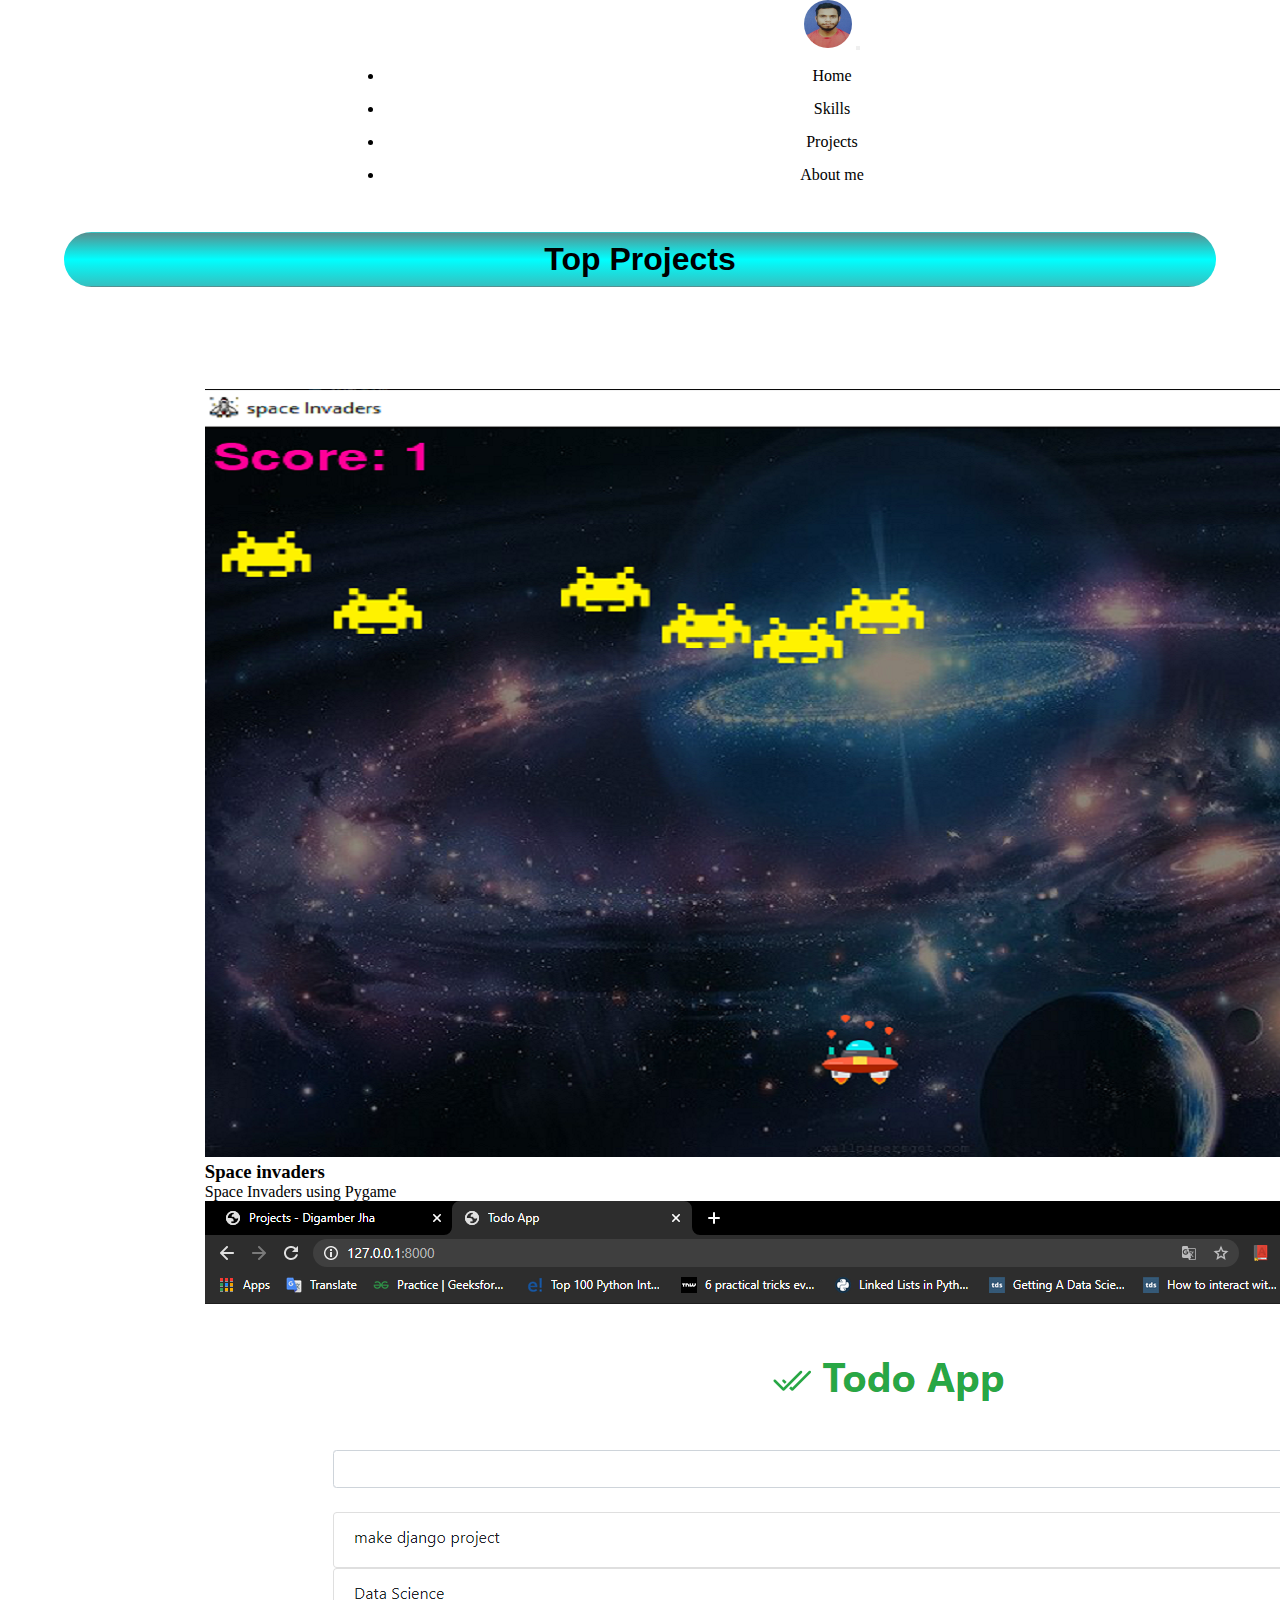
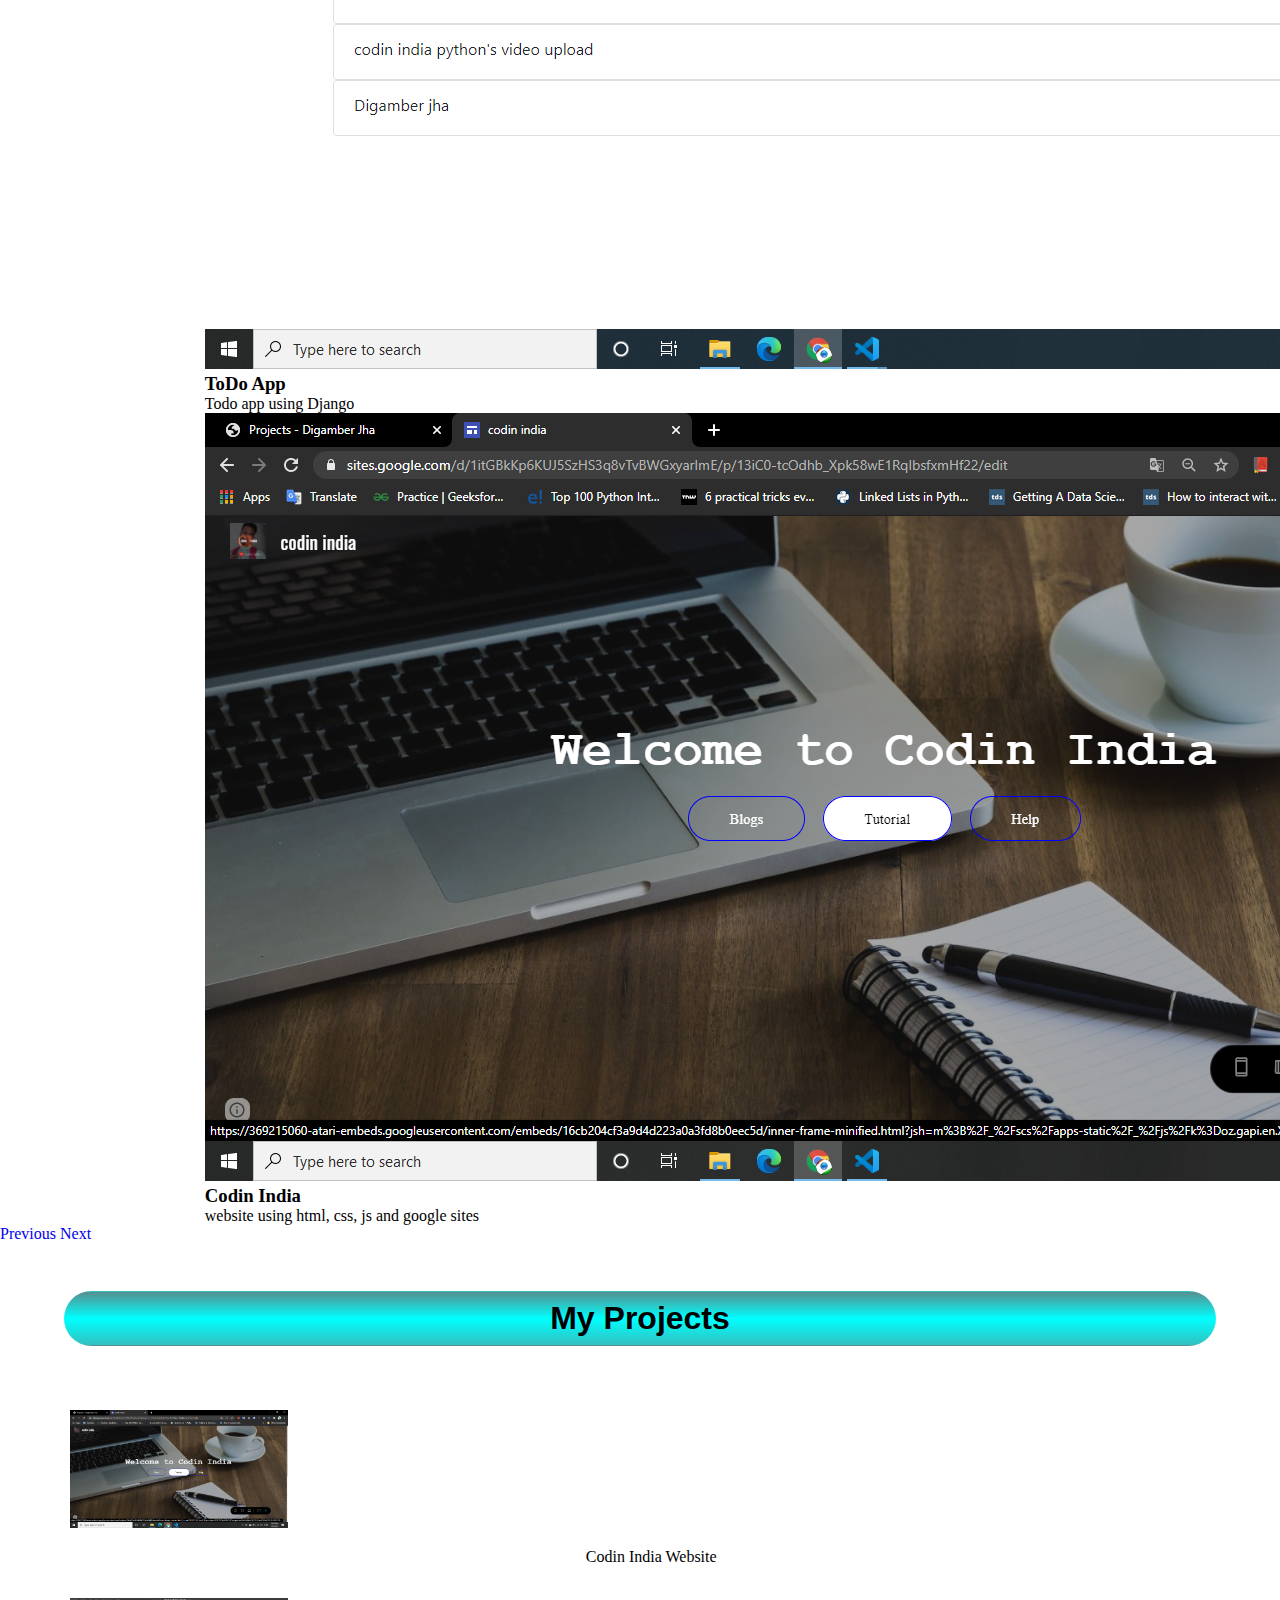
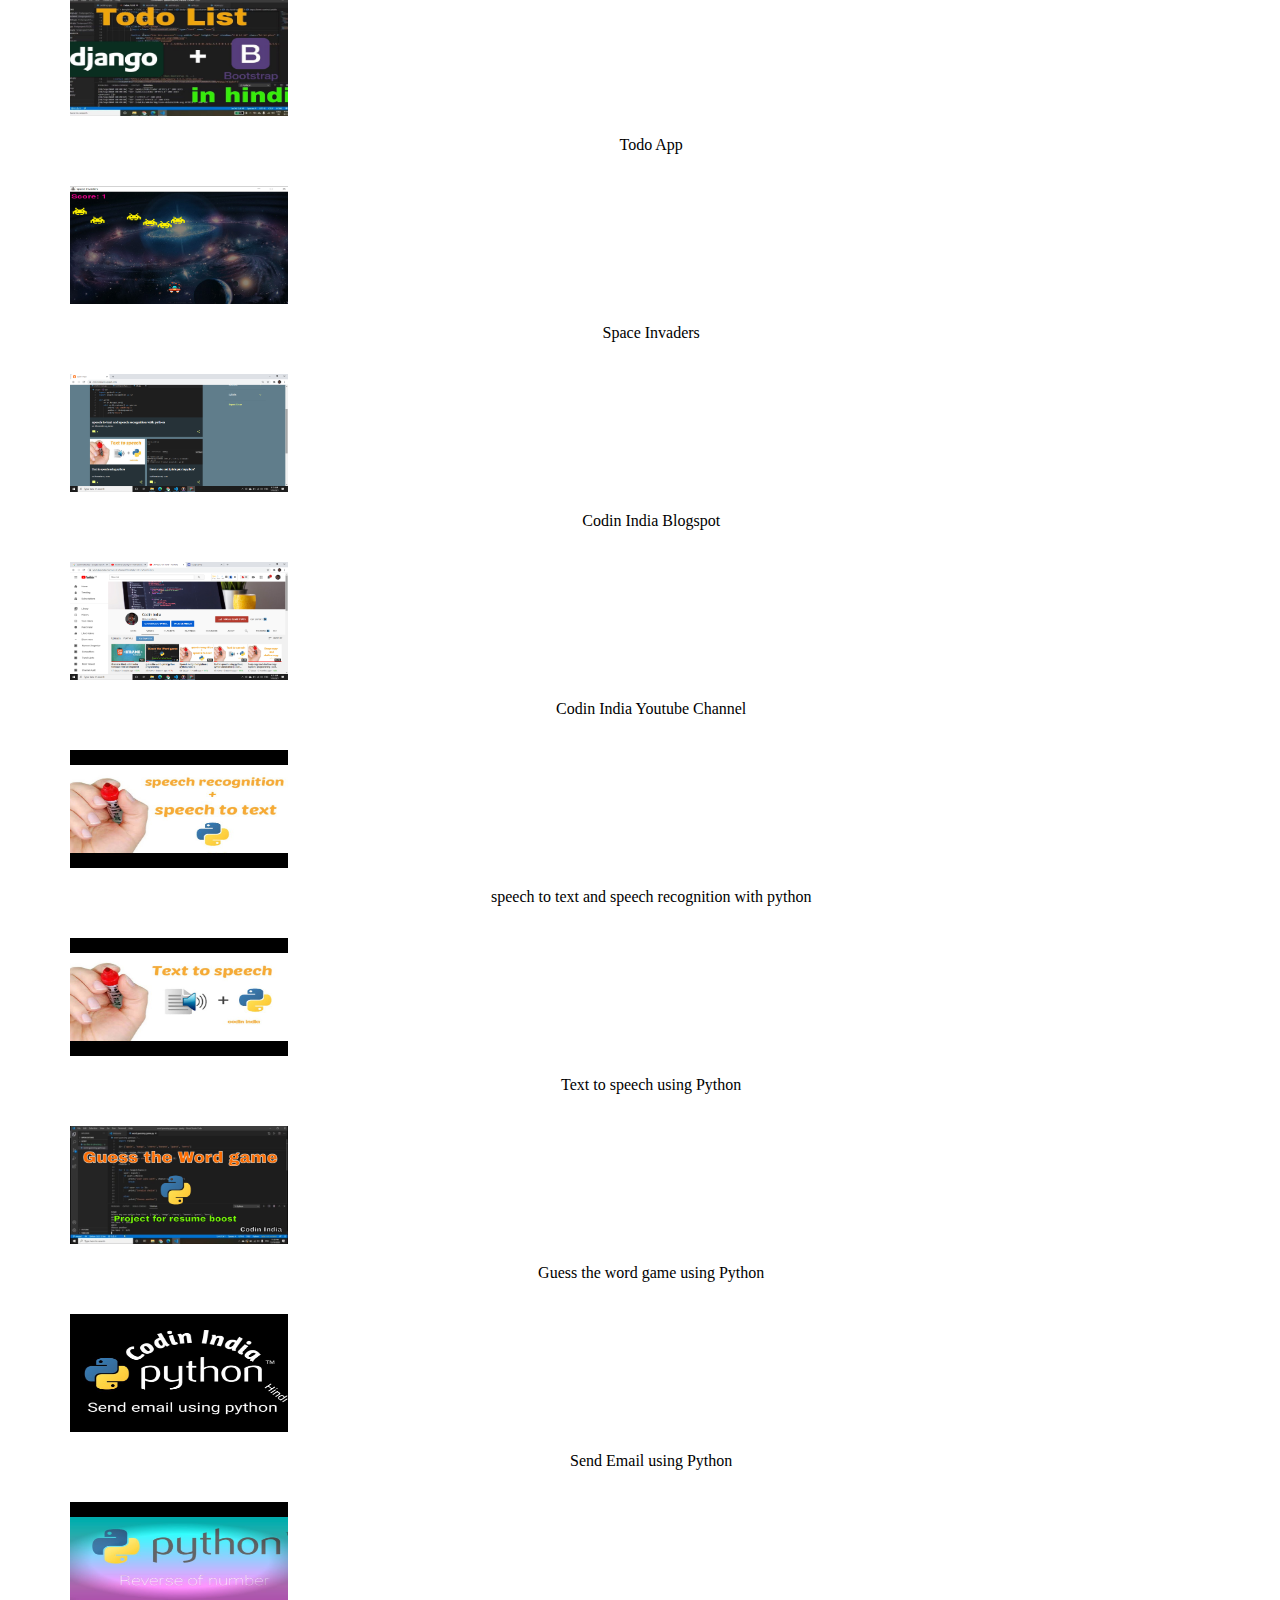
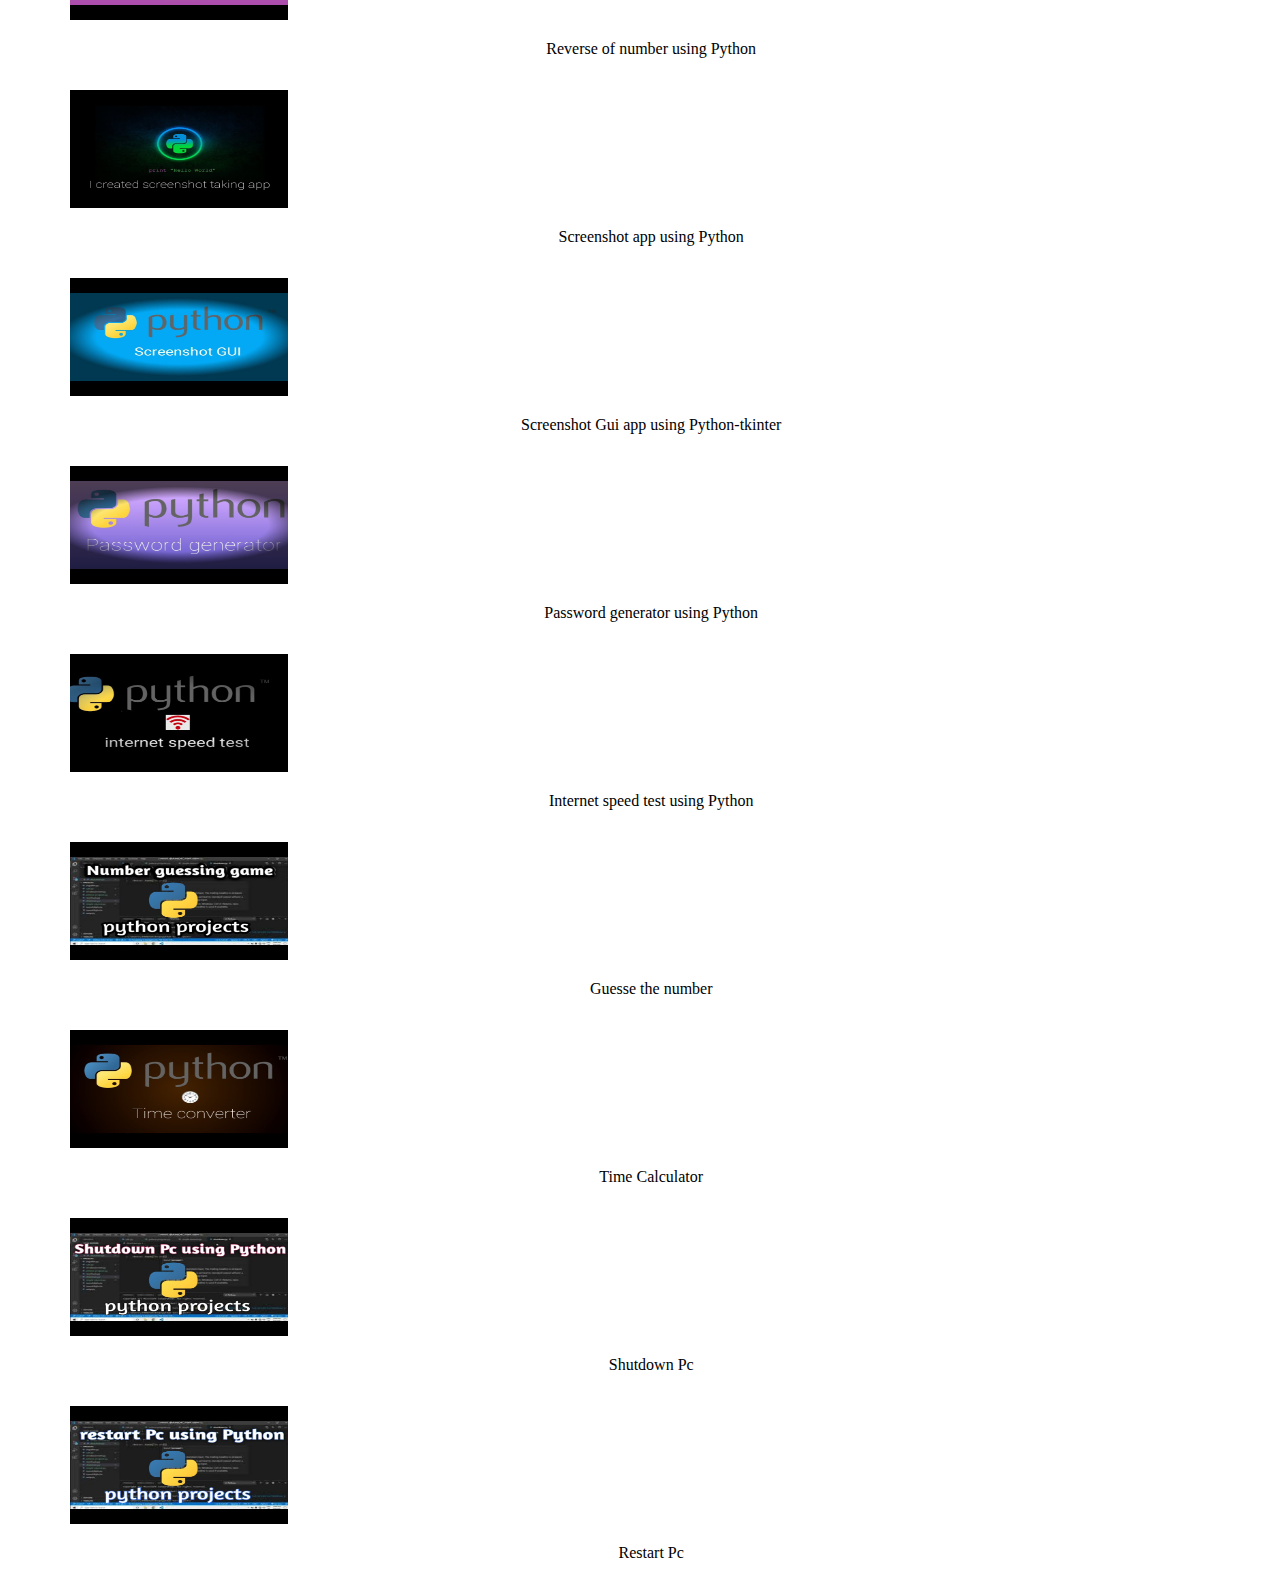
<file: Digamber Jha/projects.html>
<!DOCTYPE html>
<html lang="en">

<head>
  <meta charset="UTF-8">
  <meta name="viewport" content="width=device-width, initial-scale=1.0">
  <title>Projects - Digamber Jha</title>

  <link href="https://cdn.jsdelivr.net/npm/bootstrap@5.0.0-beta1/dist/css/bootstrap.min.css" rel="stylesheet"
    integrity="sha384-giJF6kkoqNQ00vy+HMDP7azOuL0xtbfIcaT9wjKHr8RbDVddVHyTfAAsrekwKmP1" crossorigin="anonymous">

  <link rel="stylesheet" href="css/projects.css">
</head>

<body>
  <div class="head">
    <nav class="navbar navbar-expand-lg">
      <div class="container-fluid">
        <a class="navbar-brand" href="/"><img src="images/digamber.jpg" alt=""></a>
        <button class="navbar-toggler" type="button" data-bs-toggle="collapse" data-bs-target="#navbarSupportedContent"
          aria-controls="navbarSupportedContent" aria-expanded="false" aria-label="Toggle navigation">
          <span class="navbar-toggler-icon"></span>
        </button>
        <div class="collapse navbar-collapse" id="navbarSupportedContent">
          <ul class="navbar-nav me-auto mb-2 mb-lg-0">
            <li class="nav-item">
              <a class="nav-link active" aria-current="page" href="/">Home</a>
            </li>
            <li class="nav-item">
              <a class="nav-link" href="skills.html">Skills</a>
            </li>
            <li class="nav-item">
              <a class="nav-link" href="">Projects</a>
            </li>
            <li class="nav-item">
              <a class="nav-link" href="about.html">About me</a>
            </li>
          </ul>
        </div>
      </div>
    </nav>

    <!-- ############################## My Coursel ##################################### -->

    <div class="myprojects">
      <h1>Top Projects</h1>
      <div class="container">
        <!-- coursel -->
        <div id="carouselExampleIndicators" class="carousel slide" data-bs-ride="carousel">
          <ol class="carousel-indicators">
            <li data-bs-target="#carouselExampleIndicators" data-bs-slide-to="0" class="active"></li>
            <li data-bs-target="#carouselExampleIndicators" data-bs-slide-to="1"></li>
            <li data-bs-target="#carouselExampleIndicators" data-bs-slide-to="2"></li>
          </ol>
          <div class="carousel-inner">
            <div class="carousel-item active">
              <img src="images/space invaders1.png" class="d-block w-100 first" alt="Space Invaders">
              <h3>Space invaders</h3>
              <p>Space Invaders using Pygame</p>
            </div>
            <div class="carousel-item">
              <a href="https://dailytodotasks.herokuapp.com/"><img src="images/todo.png" class="d-block w-100" alt="Todo App"></a>
              <h3>ToDo App</h3>
              <p>Todo app using Django</p>
            </div>
            <div class="carousel-item">
              <a href="https://sites.google.com/view/codinindiacom/home"><img src="images/codin india.png" class="d-block w-100" alt="Codin India's Website"></a>
              <h3>Codin India</h3>
              <p>website using html, css, js and google sites</p>
            </div>
          </div>
          <a class="carousel-control-prev" href="#carouselExampleIndicators" role="button" data-bs-slide="prev">
            <span class="carousel-control-prev-icon" aria-hidden="true"></span>
            <span class="visually-hidden">Previous</span>
          </a>
          <a class="carousel-control-next" href="#carouselExampleIndicators" role="button" data-bs-slide="next">
            <span class="carousel-control-next-icon" aria-hidden="true"></span>
            <span class="visually-hidden">Next</span>
          </a>
        </div>

      </div>
    </div>

    <div class="projects">
      <h1>My Projects</h1>
      <div class="container">
        <div class="row">
          <div class="col-md-3">
            <a href="https://sites.google.com/view/codinindiacom/home"><img src="images/codin india.png" alt=""></a>
            <p>Codin India Website</p>
          </div>
          <div class="col-md-3">
            <a href="https://dailytodotasks.herokuapp.com/"><img src="images/todo app django.jpg" alt="ToDo App"></a>
            <p>Todo App</p>
          </div>
          <div class="col-md-3">
            <a href="https://github.com/kumardigamberjha/space-invaders/tree/master/space%20invaders"><img src="images/space invaders1.png" alt="Space Invaders"></a>
            <p>Space Invaders</p>
          </div>
          <div class="col-md-3">
            <a href="#"><img src="images/codin india blogspot.png" alt="Codin India Blogspot"></a>
            <p>Codin India Blogspot</p>
          </div>
          <div class="col-md-3">
            <a href="https://www.youtube.com/channel/UCa9umeRS8bWgPy7XJ1j3WUw"><img src="images/youtube.png" alt=""></a>
            <p>Codin India Youtube Channel</p>
          </div>
          <div class="col-md-3">
            <a href="https://codinindia.blogspot.com/2020/11/document.html"><img src="images/s2t.jpg" alt=""></a>
            <p>speech to text and speech recognition with python</p>
          </div>
          <div class="col-md-3">
            <a href="https://codinindia.blogspot.com/2020/11/text-to-speech-using-python.html"><img src="images/t2s.jpg" alt=""></a>
            <p>Text to speech using Python</p>
          </div>
          <div class="col-md-3">
            <a href="https://youtu.be/ToZfdaG8wP4"><img src="images/guess the word.jpg" alt="guess the word"></a>
            <p>Guess the word game using Python</p>
          </div>
          
          <div class="col-md-3">
            <a href="https://youtu.be/1jQJ20-sYKs"><img src="images/send email.jpg" alt="guess the number"></a>
            <p>Send Email using Python</p>
          </div>
          <div class="col-md-3">
            <a href="https://youtu.be/22rbPYrBuVw"><img src="images/reverse of number.jpg" alt="guess the word"></a>
            <p>Reverse of number using Python</p>
          </div>
          <div class="col-md-3">
            <a href="https://youtu.be/yf5PE9ZTBuc"><img src="images/screenshot.jpg" alt="screenshot"></a>
            <p>Screenshot app using Python</p>
          </div>
          <div class="col-md-3">
            <a href="https://youtu.be/OMdWE8GKDGo"><img src="images/screenshot gui.jpg" alt="screenshot Gui"></a>
            <p>Screenshot Gui app using Python-tkinter</p>
          </div>
          <div class="col-md-3">
            <a href="https://youtu.be/u6OcHgpGGrc"><img src="images/passgen.jpg" alt="Password generator"></a>
            <p>Password generator using Python</p>
          </div>
          <div class="col-md-3">
            <a href="https://youtu.be/kvTFcP1lAZk"><img src="images/internet speed test.jpg" alt="internet speed test"></a>
            <p>Internet speed test using Python</p>
          </div>
          <div class="col-md-3">
            <a href="https://youtu.be/5y26nyn11rc"><img src="images/number guess game.jpg" alt="number guessing game"></a>
            <p>Guesse the number</p>
          </div>
          <div class="col-md-3">
            <a href="https://youtu.be/Cm2Dq-OAtOQ"><img src="images/time.jpg" alt="internet speed test"></a>
            <p>Time Calculator</p>
          </div>
          <div class="col-md-3">
            <a href="https://youtu.be/DNZSqVtxvFg"><img src="images/shutdown pc.jpg" alt="shutdown Pc"></a>
            <p>Shutdown Pc</p>
          </div>
          <div class="col-md-3">
            <a href="https://youtu.be/4qMsw-7HMxs"><img src="images/restartpc.jpg" alt="restart pc"></a>
            <p>Restart Pc</p>
          </div>
        </div>
      </div>
    </div>

  </div>

  <script src="https://cdn.jsdelivr.net/npm/bootstrap@5.0.0-beta1/dist/js/bootstrap.bundle.min.js"
    integrity="sha384-ygbV9kiqUc6oa4msXn9868pTtWMgiQaeYH7/t7LECLbyPA2x65Kgf80OJFdroafW"
    crossorigin="anonymous"></script>

</body>

</html>
</file>
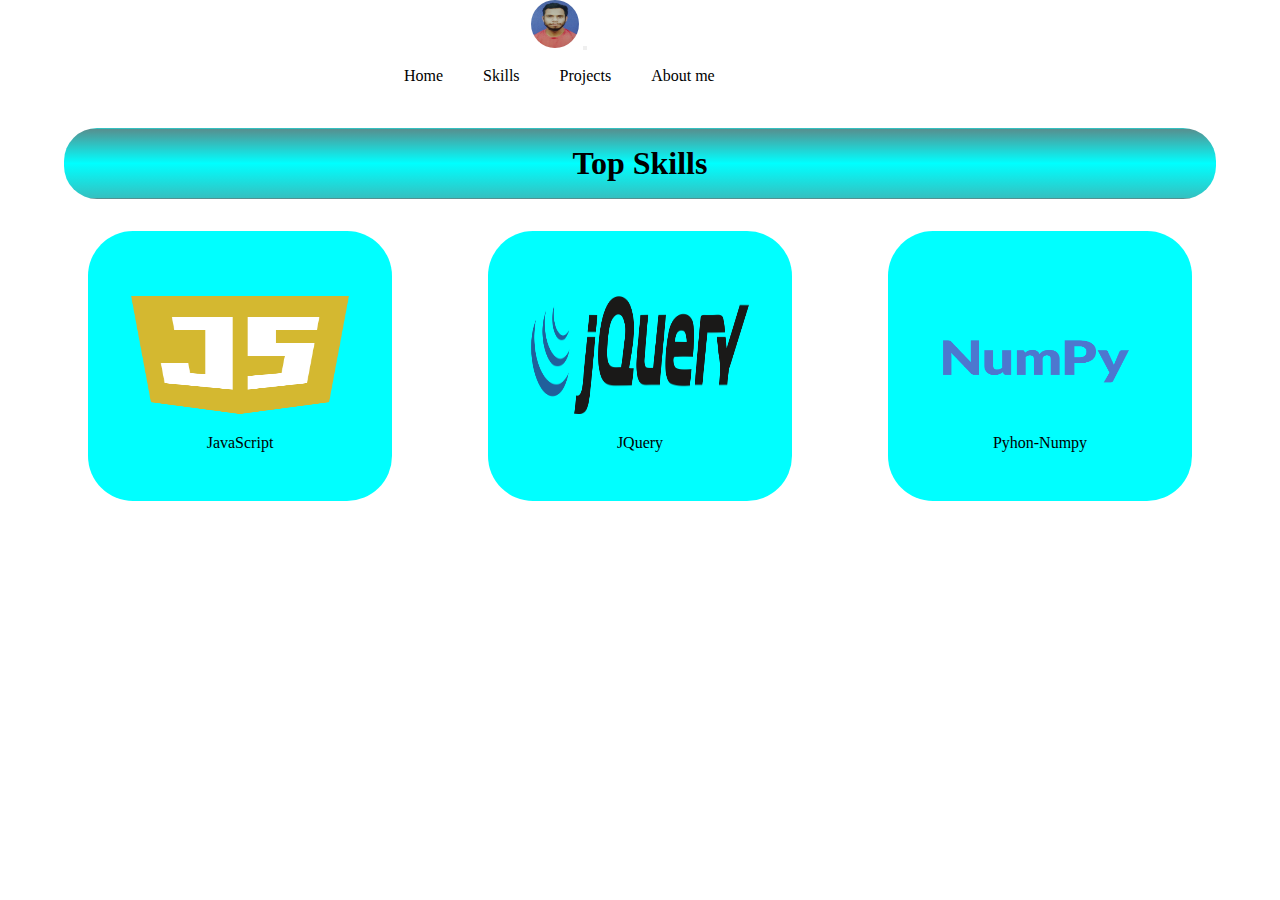
<file: Digamber Jha/skills.html>
<!DOCTYPE html>
<html lang="en">

<head>
  <meta charset="UTF-8">
  <meta name="viewport" content="width=device-width, initial-scale=1.0">
  <title>Skills - Digamber Jha</title>

  <!-- bootstrap -->
  <link href="https://cdn.jsdelivr.net/npm/bootstrap@5.0.0-beta1/dist/css/bootstrap.min.css" rel="stylesheet"
    integrity="sha384-giJF6kkoqNQ00vy+HMDP7azOuL0xtbfIcaT9wjKHr8RbDVddVHyTfAAsrekwKmP1" crossorigin="anonymous">

  <link rel="stylesheet" href="css/skills.css">

</head>

<body>
  <div class="head">
    <nav class="navbar navbar-expand-lg">
      <div class="container-fluid">
        <a class="navbar-brand" href="/"><img src="images/digamber.jpg" alt=""></a>
        <button class="navbar-toggler" type="button" data-bs-toggle="collapse" data-bs-target="#navbarSupportedContent"
          aria-controls="navbarSupportedContent" aria-expanded="false" aria-label="Toggle navigation">
          <span class="navbar-toggler-icon"></span>
        </button>
        <div class="collapse navbar-collapse" id="navbarSupportedContent">
          <ul class="navbar-nav me-auto mb-2 mb-lg-0">
            <li class="nav-item">
              <a class="nav-link active" aria-current="page" href="/">Home</a>
            </li>
            <li class="nav-item">
              <a class="nav-link" href="">Skills</a>
            </li>
            <li class="nav-item">
              <a class="nav-link" href="projects.html">Projects</a>
            </li>
            <li class="nav-item">
              <a class="nav-link" href="about.html">About me</a>
            </li>
          </ul>
        </div>
      </div>
    </nav>
    <!--navbar close-->

  <div class="myskills">
    <div class="div">
      <h1>Top Skills</h1>
    </div>
    <div class="skills row">
      <div class="col-md-3">
        <a href="#"><img src="images/pythons.png" alt=""></a>
        <p>Python</p>
      </div>
      <div class="col-md-3">
        <a href="#"><img src="images/web development.png" alt="web development"></a>
        <p>Web Development</p>
      </div>
      <div class="col-md-3">
        <a href="#"><img src="images/Django.png" alt="Django"></a>
        <p>Django</p>
      </div>
      <div class="col-md-3">
        <a href="#"><img src="images/java.png" alt=""></a>
        <p>Java</p>
      </div>
      <div class="col-md-3">
        <a href="#"><img src="images/javascript.png" alt=""></a>
        <p>JavaScript</p>
      </div>
      <div class="col-md-3">
        <a href="#"><img src="images/jquery.png" alt=""></a>
        <p>JQuery</p>
      </div>
      <div class="col-md-3">
        <a href="#"><img src="images/numpy.png" alt="numpy"></a>
        <p>Pyhon-Numpy</p>
      </div>
      <div class="col-md-3">
        <a href="#"><img src="images/pandas.png" alt=""></a>
        <p>Python-Pandas</p>
      </div>
      <div class="col-md-3">
        <a href="#"><img src="images/data structure.png" alt="data structure"></a>
        <p>Data Structure</p>
      </div>
      <div class="col-md-3">
        <a href="#"><img src="images/frontend-logo-featured-image-2-300x169.png" alt="data structure"></a>
        <p>Front-End Web development</p>
      </div>
      <div class="col-md-3">
        <a href="#"><img src="images/data science.png" alt="data structure"></a>
        <p>Data Science</p>
      </div>
    </div>
  </div>


  <!-- <div class="contactus">
    <div class="block">
      <form action="#">
        <label for="name">Name: </label>
        <input type="text" id="name" name="name"><br>

        <label for="email">Email: </label>
        <input type="text" id="email" name="email"><br>

        <label for="message">Message: </label>
        <textarea name="message" id="message" cols="50" rows="3"></textarea><br>

        <input type="submit" class="btn" value="Submit">
      </form>

      <div class="sm">
        <p>Contact me on Social Media</p>
        <a href="#">facebook</a>
        <a href="#">instagram</a>
        <a href="#">Youtube</a>
        <a href="#">Linkedin</a>
      </div>
    </div>
  </div>
</div> -->

  <script src="https://cdn.jsdelivr.net/npm/bootstrap@5.0.0-beta1/dist/js/bootstrap.bundle.min.js"
    integrity="sha384-ygbV9kiqUc6oa4msXn9868pTtWMgiQaeYH7/t7LECLbyPA2x65Kgf80OJFdroafW"
    crossorigin="anonymous"></script>
</body>

</html>
</file>
<file: Digamber Jha/css/projects.css>
*{
    margin: 0;
    padding: 0;
    box-sizing: border-box;
}
a{
    text-decoration: none;
}
.head{
    position: relative;
}
.head .navbar ul li{
    margin-top: 15px;
}
.head .navbar ul li a{
    color: black;
    padding: 10px;
    margin: 10px;
    font-size: 1rem;
}
.head .navbar a img{
    width: 3rem;
    height: 3rem;
    border-radius: 50%;
}
.head .navbar{
    text-align: center;
    margin-left: 30%;
}
.myprojects h1, .projects h1{
    border: 1px solid transparent;
    width: 90%;
    margin: 3rem 5%;
    font-family: 'Gill Sans', 'Gill Sans MT', Calibri, 'Trebuchet MS', sans-serif;
    padding: 0.5rem;
    text-align: center;
    background-image: linear-gradient(rgb(87, 143, 143), cyan, rgb(52, 192, 192));
    border-radius: 33px;
}
.myprojects h1:hover, .projects h1:hover{
    color: white;
    border: 1px solid transparent;
    background-image: linear-gradient(rgb(52, 192, 192), cyan, rgb(87, 143, 143));
    transition: 2s ease;
}
.carousel-inner{
    width: 70%;
    height: auto;
    margin-left: 16%;
}
.carousel-control-prev-icon, .carousel-control-next-icon{
    color: tomato;
    background-color: black;
}
.projects .col-md-3 {
    margin: 1rem 2rem;
    margin-left: 3.4rem;
}
.projects .col-md-3 p{
    text-align: center;
}
.projects .col-md-3 img{
    padding: 1rem 1rem;
    width: 250px;
    height: 150px;
}
</file>
<file: Digamber Jha/css/skills.css>
*{
    padding: 0;
    margin: 0;
    box-sizing: border-box;
}
a{
    text-decoration: none;
    color: blue;
}

.head{
    max-width: 100%;
    max-height: 100vh;
    position: relative;
}
.head .navbar{
    text-align: center;
    left: 30%;
    position: absolute;
}
.navbar ul{
    list-style: none;
    display: flex;
}
.navbar img{
    width: 3rem;
    height: 3rem;
    border-radius: 50%;
}
.head .navbar ul li{
    margin-top: 15px;
}
.head .navbar ul li a{
    margin: 10px;
    font-size: 1rem;
    padding: 10px;
    text-decoration: none;
    color: black;
}
.head .navbar a:hover{
    color: blue;
    transition: .7s ease;
}
.myskills{
    position: absolute;
    top: 8rem;
    width: 90%;
    margin-left: 5%;
}

.myskills .div h1{
    text-align: center;
    border: 1px solid transparent;
    border-radius: 33px;
    padding: 1rem;
    background-image: linear-gradient(rgb(87, 143, 143), cyan, rgb(52, 192, 192));
}
.myskills .div h1:hover{
    color: white;
    border: 1px solid transparent;
    background-image: linear-gradient(rgb(52, 192, 192), cyan, rgb(87, 143, 143));
    transition: 2s ease;
}
.myskills .skills{
    display: flex;
    justify-content: center;
}
.myskills .skills .col-md-3{
    margin: 2rem 3rem;
    padding: 3rem;
    background-color: cyan;
    border: 1px solid transparent;
    border-radius: 45px;
}
.myskills .skills .col-md-3:hover{
    background-color: white;
    border-color: blue;
}

.myskills .col-md-3 a img{
    padding: 1rem 1rem;
    margin: 0 -22px;
    width: 250px;
    height: 150px;
}
.myskills .col-md-3 p{
    text-align: center;
}
</file>
